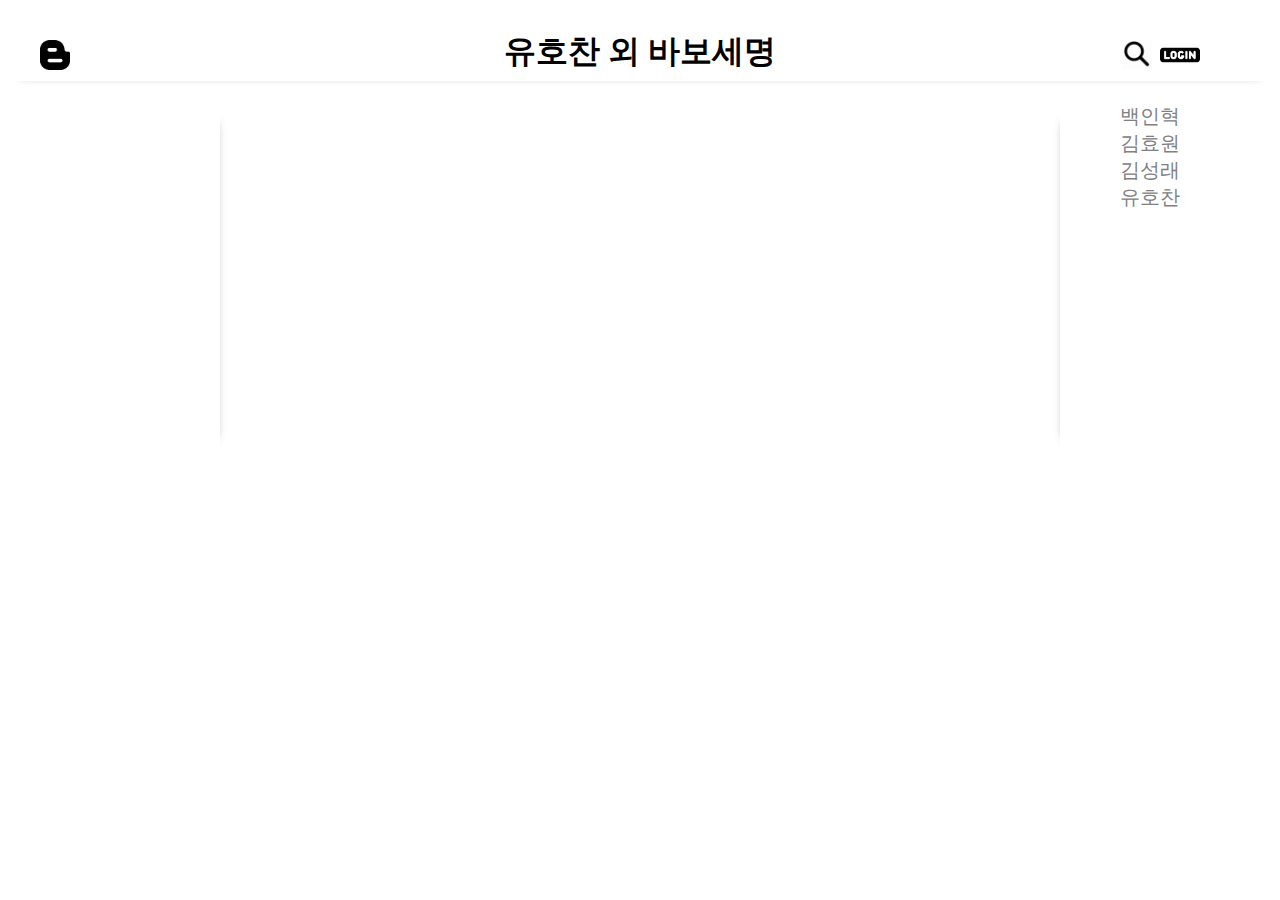
<file: index.html>
<!DOCTYPE html>
<html>

<head>
    <title>유호찬 외 3인</title>
    <meta charset="utf-8">
    <link rel="stylesheet" href="style1.css">
    <!-- 구글 애널리틱스 -->
    <!-- Google tag (gtag.js) -->
    <script async src="https://www.googletagmanager.com/gtag/js?id=G-WKSRN6316Z"></script>
    <script>
        window.dataLayer = window.dataLayer || [];
        function gtag() { dataLayer.push(arguments); }
        gtag('js', new Date());

        gtag('config', 'G-WKSRN6316Z');
    </script>
</head>

<body>
    <h1>
        <a href="index.html">유호찬 외 바보세명</a>
        <div style="display: inline;" id="title_icon_right">
            <img width="30px" height="30px" src="search_icon.png">
            <img width="40px" height="40px" src="login_icon.png">
        </div>
        <div style="display: inline;" id="title_icon_left">
            <img width="30px" height="30px" src="blog_icon.png">
        </div>
    </h1>
    <div id="grid">
        <div id="left">
        </div>
        <div id="content">
            <p><iframe width="560" height="315" src="https://www.youtube.com/embed/WD-LFlMi6iA?si=FVfIgOHojYfh2JZ7"
                    title="YouTube video player" frameborder="0"
                    allow="accelerometer; autoplay; clipboard-write; encrypted-media; gyroscope; picture-in-picture; web-share"
                    referrerpolicy="strict-origin-when-cross-origin" allowfullscreen></iframe></p>
            <!-- 댓글기능 -->
            <div id="disqus_thread"></div>
            <script>
                /**
                *  RECOMMENDED CONFIGURATION VARIABLES: EDIT AND UNCOMMENT THE SECTION BELOW TO INSERT DYNAMIC VALUES FROM YOUR PLATFORM OR CMS.
                *  LEARN WHY DEFINING THESE VARIABLES IS IMPORTANT: https://disqus.com/admin/universalcode/#configuration-variables    */
                /*
                var disqus_config = function () {
                this.page.url = PAGE_URL;  // Replace PAGE_URL with your page's canonical URL variable
                this.page.identifier = PAGE_IDENTIFIER; // Replace PAGE_IDENTIFIER with your page's unique identifier variable
                };
                */
                (function () { // DON'T EDIT BELOW THIS LINE
                    var d = document, s = d.createElement('script');
                    s.src = 'https://yhc6563.disqus.com/embed.js';
                    s.setAttribute('data-timestamp', +new Date());
                    (d.head || d.body).appendChild(s);
                })();
            </script>
            <noscript>Please enable JavaScript to view the <a href="https://disqus.com/?ref_noscript">comments powered by
                    Disqus.</a></noscript>
            <!-- 채팅기능 -->
            <!--Start of Tawk.to Script-->
            <script type="text/javascript">
                var Tawk_API = Tawk_API || {}, Tawk_LoadStart = new Date();
                (function () {
                    var s1 = document.createElement("script"), s0 = document.getElementsByTagName("script")[0];
                    s1.async = true;
                    s1.src = 'https://embed.tawk.to/66c5507350c10f7a009ea9fa/1i5pc4hd9';
                    s1.charset = 'UTF-8';
                    s1.setAttribute('crossorigin', '*');
                    s0.parentNode.insertBefore(s1, s0);
                })();
            </script>
            <!--End of Tawk.to Script-->
        </div>
        <div id="right">
            <ul>
                <li><a href="백인혁.html">백인혁</a>
                <li><a href="김효원.html">김효원</a>
                <li><a href="김성래.html">김성래</a>
                <li><a href="유호찬.html">유호찬</a>
            </ul>
        </div>
    </div>
</body>

</html>
</file>
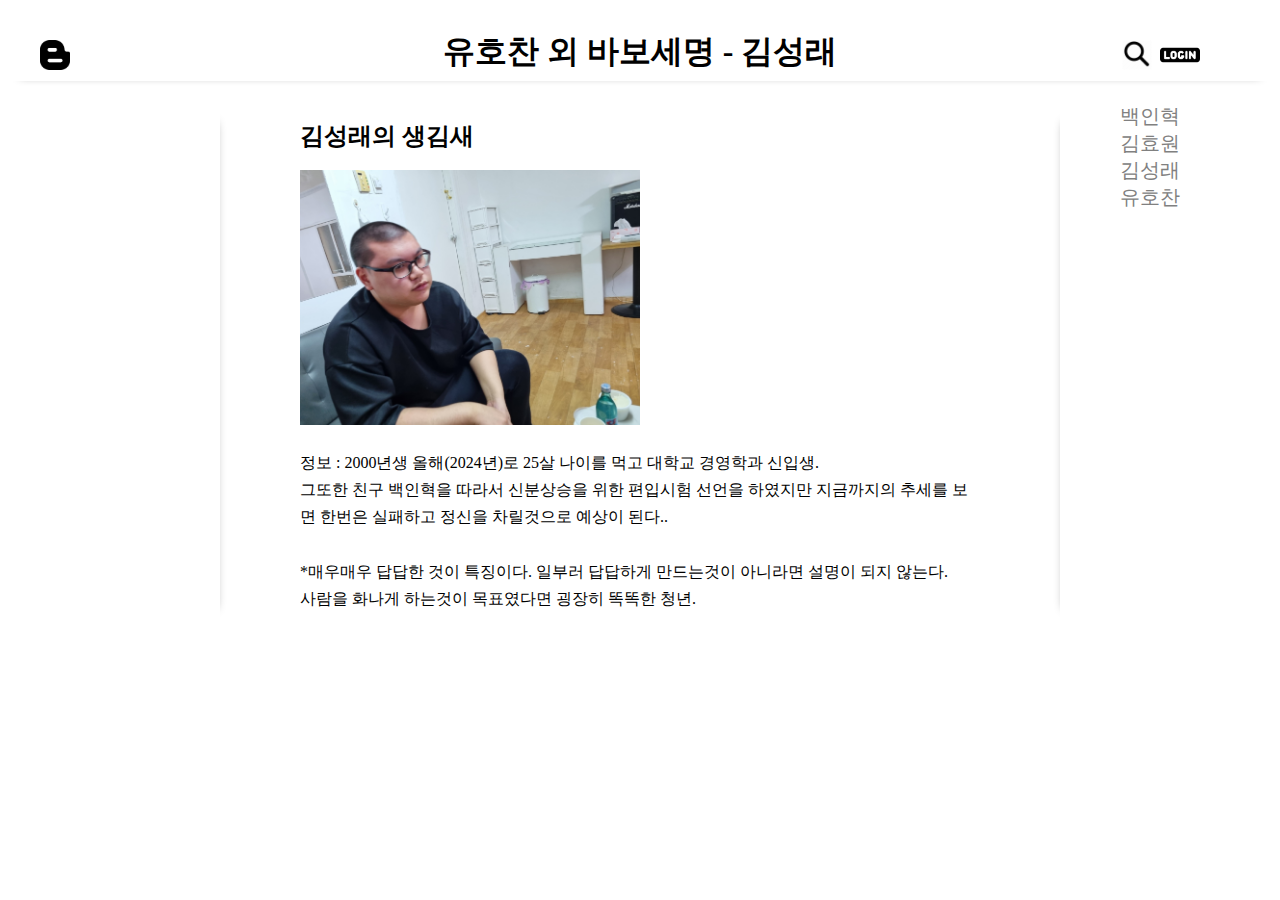
<file: 김성래.html>
<!DOCTYPE html>
<html>

<head>
    <title>김성래이었던것</title>
    <meta charset="utf-8">
    <link rel="stylesheet" href="style1.css">
</head>

<body>
    <h1>
        <a href="index.html">유호찬 외 바보세명 - 김성래</a>
        <div style="display: inline;" id="title_icon_right">
            <img width="30px" height="30px" src="search_icon.png">
            <img width="40px" height="40px" src="login_icon.png">
        </div>
        <div style="display: inline;" id="title_icon_left">
            <img width="30px" height="30px" src="blog_icon.png">
        </div>
    </h1>
    <div id="grid">
        <div id="left">
        </div>
        <div id="content">
            <h2>김성래의 생김새</h2>
            <img width="50%" src="김성래.jpg">
            <p>정보 : 2000년생 올해(2024년)로 25살 나이를 먹고 대학교 경영학과 신입생.<br>그또한 친구 백인혁을 따라서 신분상승을 위한 편입시험 선언을 하였지만 지금까지의 추세를 보면
                한번은 실패하고 정신을 차릴것으로 예상이 된다..<br><br>*매우매우 답답한 것이 특징이다. 일부러 답답하게 만드는것이 아니라면 설명이 되지 않는다.<br>사람을 화나게 하는것이
                목표였다면 굉장히 똑똑한 청년.</p>
        </div>
        <div id="right">
            <ul>
                <li><a href="백인혁.html">백인혁</a>
                <li><a href="김효원.html">김효원</a>
                <li><a href="김성래.html">김성래</a>
                <li><a href="유호찬.html">유호찬</a>
            </ul>
        </div>
    </div>
</body>

</html>
</file>
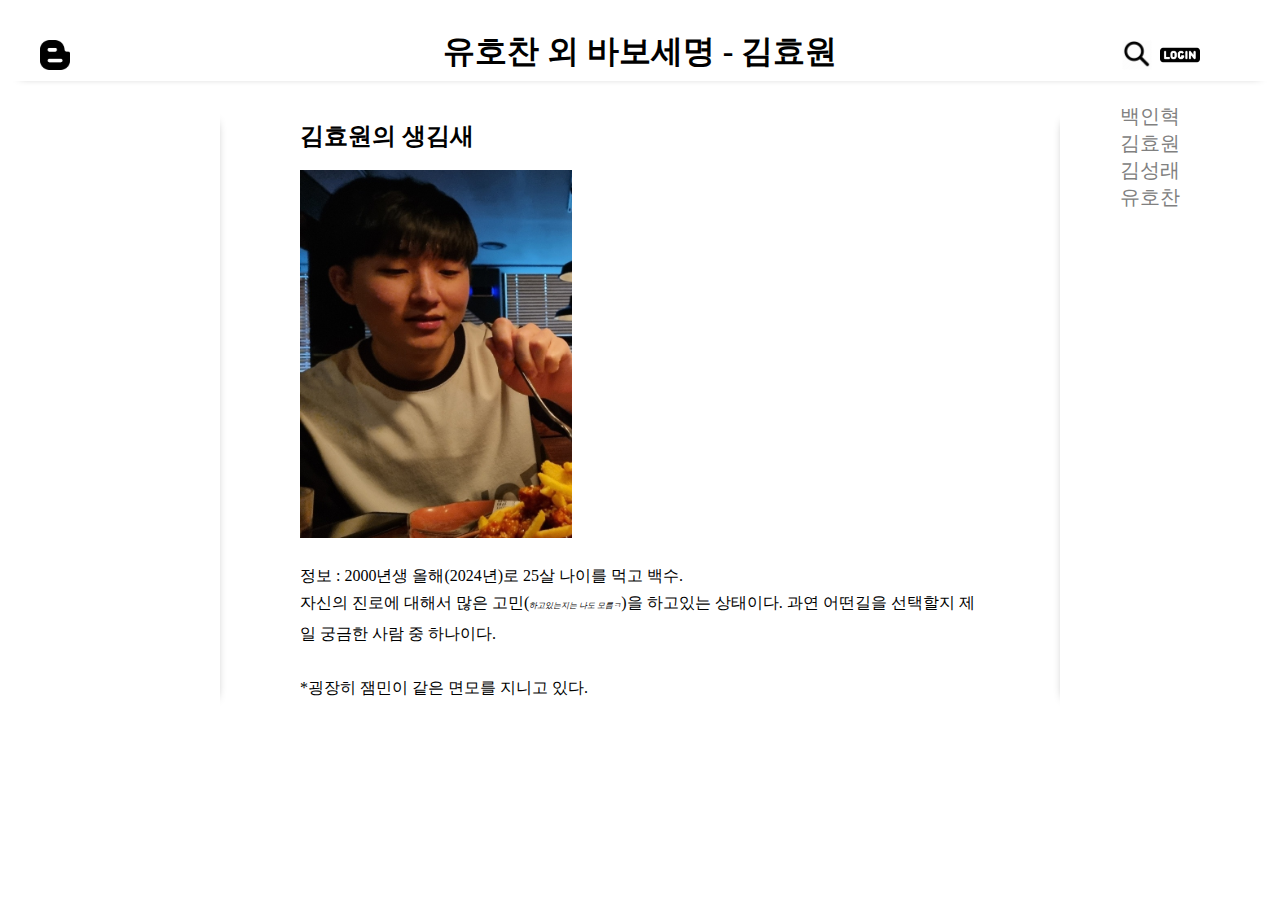
<file: 김효원.html>
<!DOCTYPE html>
<html>

<head>
    <title>김효원이었던것</title>
    <meta charset="utf-8">
    <link rel="stylesheet" href="style1.css">
</head>

<body>
    <h1>
        <a href="index.html">유호찬 외 바보세명 - 김효원</a>
        <div style="display: inline;" id="title_icon_right">
            <img width="30px" height="30px" src="search_icon.png">
            <img width="40px" height="40px" src="login_icon.png">
        </div>
        <div style="display: inline;" id="title_icon_left">
            <img width="30px" height="30px" src="blog_icon.png">
        </div>
    </h1>
    <div id="grid">
        <div id="left">
        </div>
        <div id="content">
            <h2>김효원의 생김새</h2>
            <img width="40%" src="김효원.jpg">
            <p>정보 : 2000년생 올해(2024년)로 25살 나이를 먹고 백수.<br>자신의 진로에 대해서 많은 고민(<span style="font-size:8px;"><i>하고있는지는 나도
                        모름ㅋ</i></span>)을 하고있는 상태이다. 과연 어떤길을 선택할지 제일 궁금한 사람 중 하나이다.<br><br>*굉장히 잼민이 같은 면모를 지니고 있다.</p>
        </div>
        <div id="right">
            <ul>
                <li><a href="백인혁.html">백인혁</a>
                <li><a href="김효원.html">김효원</a>
                <li><a href="김성래.html">김성래</a>
                <li><a href="유호찬.html">유호찬</a>
            </ul>
        </div>
    </div>
</body>
</html>
</file>
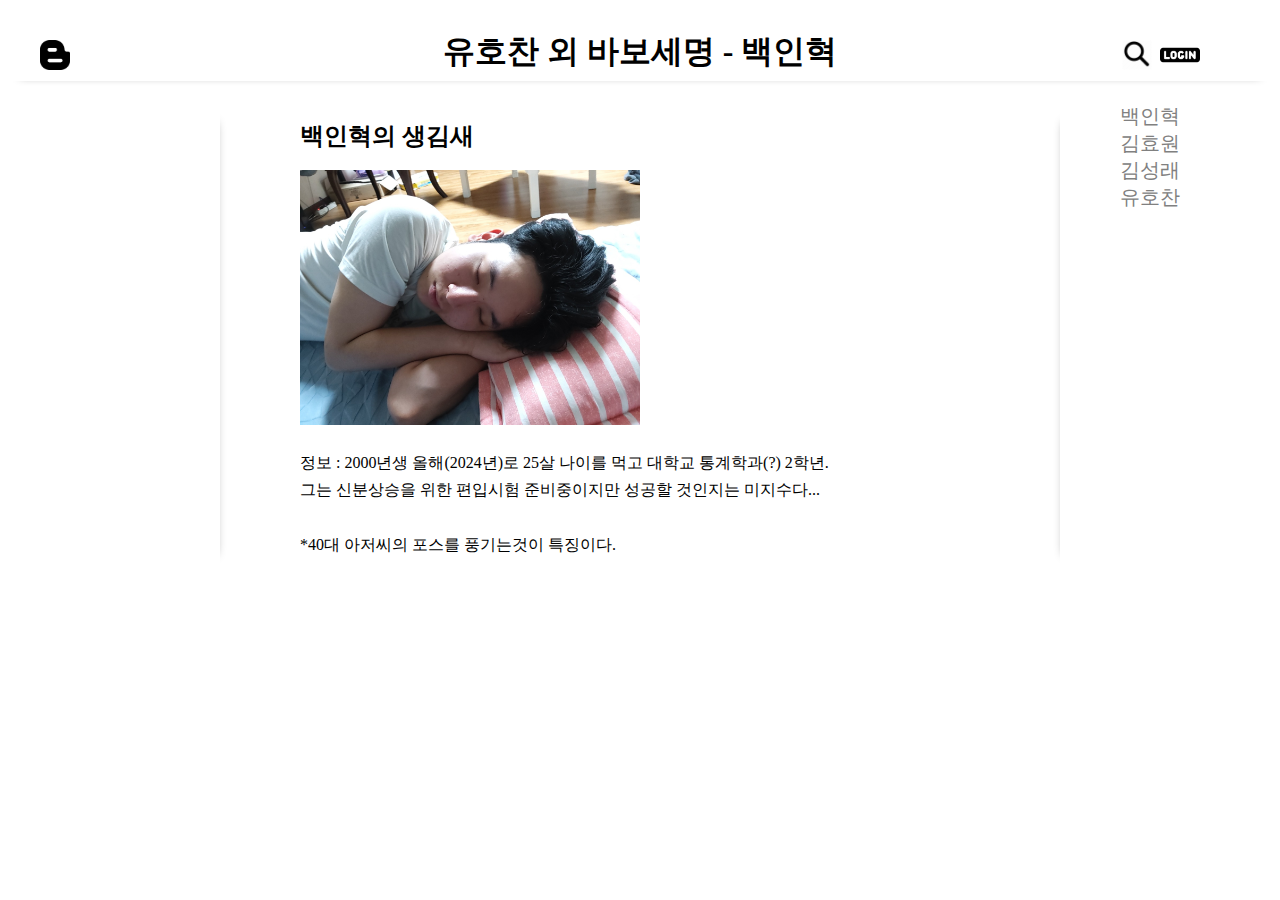
<file: 백인혁.html>
<!DOCTYPE html>
<html>

<head>
    <title>백인혁이었던것</title>
    <meta charset="utf-8">
    <link rel="stylesheet" href="style1.css">
</head>

<body>
    <h1>
        <a href="index.html">유호찬 외 바보세명 - 백인혁</a>
        <div style="display: inline;" id="title_icon_right">
            <img width="30px" height="30px" src="search_icon.png">
            <img width="40px" height="40px" src="login_icon.png">
        </div>
        <div style="display: inline;" id="title_icon_left">
            <img width="30px" height="30px" src="blog_icon.png">
        </div>
    </h1>
    <div id="grid">
        <div id="left">
        </div>
        <div id="content">
            <h2>백인혁의 생김새</h2>
            <img width="50%" src="백인혁.jpg">
            <p>정보 : 2000년생 올해(2024년)로 25살 나이를 먹고 대학교 통계학과(?) 2학년.<br>그는 신분상승을 위한 편입시험 준비중이지만 성공할 것인지는 미지수다...<br><br>*40대 아저씨의
                포스를 풍기는것이 특징이다.</p>
        </div>
        <div id="right">
            <ul>
                <li><a href="백인혁.html">백인혁</a>
                <li><a href="김효원.html">김효원</a>
                <li><a href="김성래.html">김성래</a>
                <li><a href="유호찬.html">유호찬</a>
            </ul>
        </div>
    </div>
</body>

</html>
</file>
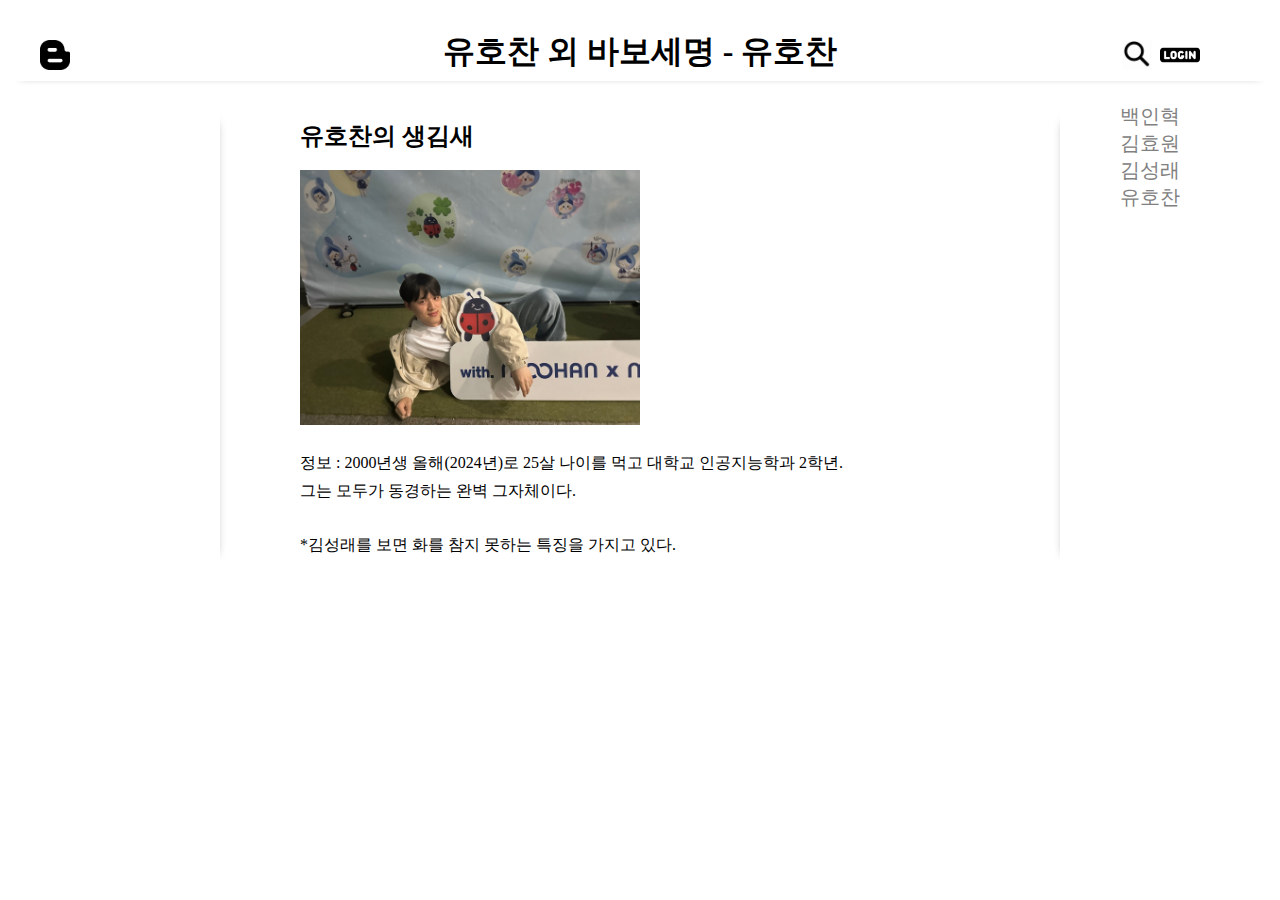
<file: 유호찬.html>
<!DOCTYPE html>
<html>

<head>
    <title>짱</title>
    <meta charset="utf-8">
    <link rel="stylesheet" href="style1.css">
</head>

<body>
    <h1>
        <a href="index.html">유호찬 외 바보세명 - 유호찬</a>
        <div style="display: inline;" id="title_icon_right">
            <img width="30px" height="30px" src="search_icon.png">
            <img width="40px" height="40px" src="login_icon.png">
        </div>
        <div style="display: inline;" id="title_icon_left">
            <img width="30px" height="30px" src="blog_icon.png">
        </div>
    </h1>
    <div id="grid">
        <div id="left">
        </div>
        <div id="content">
            <h2>유호찬의 생김새</h2>
            <img width="50%" src="유호찬.jpg">
            <p>정보 : 2000년생 올해(2024년)로 25살 나이를 먹고 대학교 인공지능학과 2학년.<br>그는 모두가 동경하는 완벽 그자체이다.<br><br>*김성래를 보면 화를 참지 못하는 특징을
                가지고 있다.</p>
        </div>
        <div id="right">
            <ul>
                <li><a href="백인혁.html">백인혁</a>
                <li><a href="김효원.html">김효원</a>
                <li><a href="김성래.html">김성래</a>
                <li><a href="유호찬.html">유호찬</a>
            </ul>
        </div>
    </div>
</body>

</html>
</file>
<file: style1.css>
body {
    margin: 0;
}

h1 {
    height: 60px;
    line-height: 60px;
    text-align: center;
    box-shadow: 0px 15px 10px -20px gray;
    position: relative;
}

#title_icon_right {
    position: absolute;
    right: 80px;
}

#title_icon_left {
    position: absolute;
    left: 40px;
}

#title_icon_right img {
    vertical-align: middle;
}

#title_icon_left img {
    vertical-align: middle;
}

a {
    text-decoration-line: none;
    color: black;
}

#left {
    margin-right: 80px;
    box-shadow: 15px 0px 10px -20px gray;
}

#right {
    margin-left: 80px;
    box-shadow: -15px 0px 10px -20px gray;
}

ul {
    width: 100px;
    text-align: left;
    margin: 0 auto;
    list-style-type: none;
    padding: 0px;
}

ul a {
    color: gray;
    font-size: 20px;
}

#content {
    line-height: 170%;
}

#grid {
    display: grid;
    grid-template-columns: 300px 1fr 300px;
}
</file>
